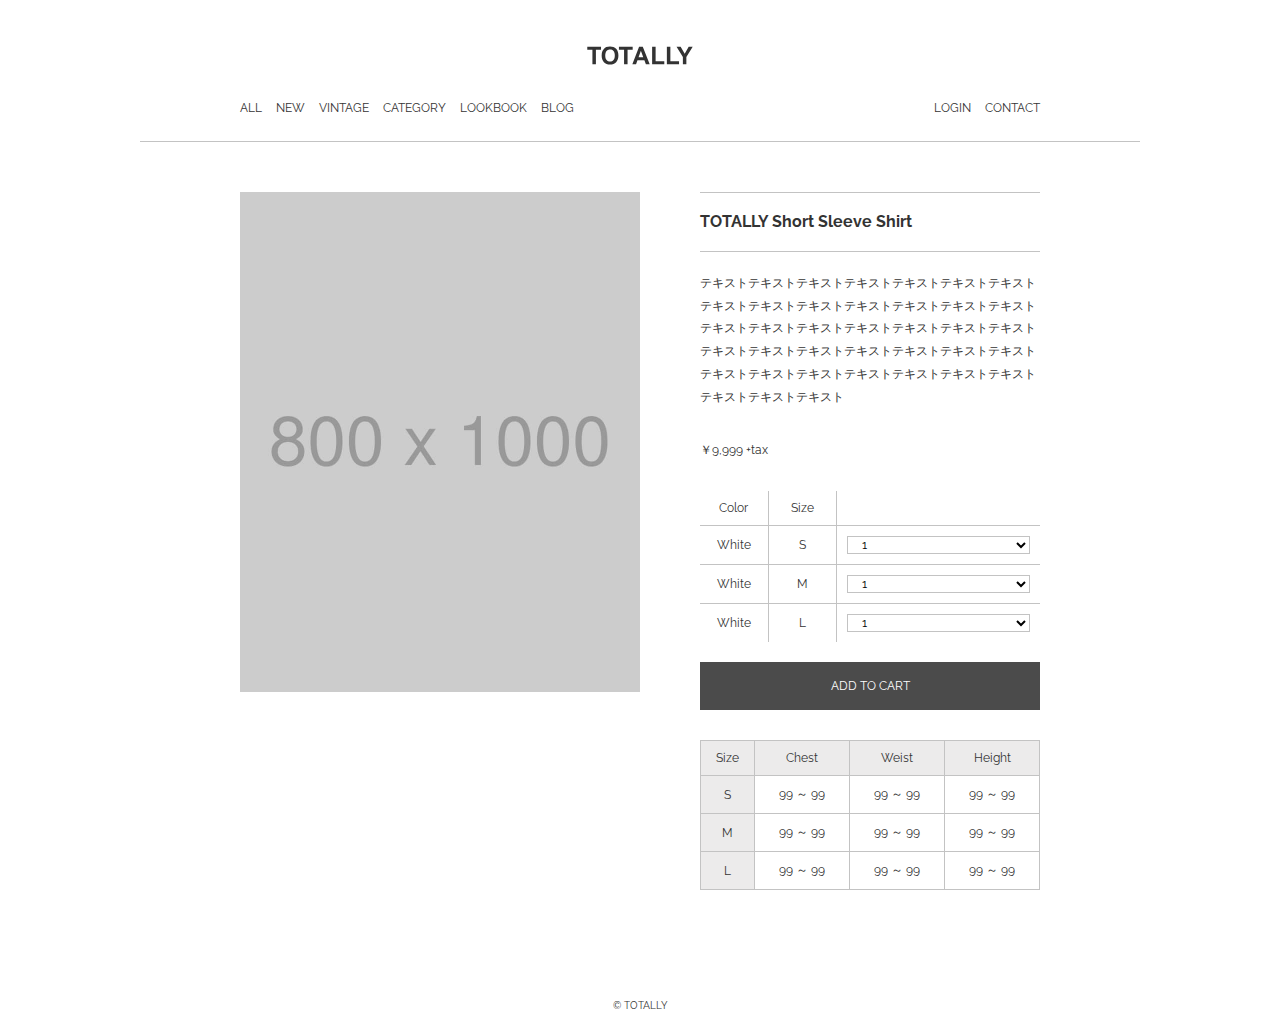
<file: demo_ec_site/index.html>
<!DOCTYPE html>
<html lang="ja">
  <head>
    <meta charset="utf-8" />
    <title>TOTALLY</title>
    <meta
      name="description"
      content="テキストテキストテキストテキストテキストテキストテキストテキスト"
    />
    <meta name="viewport" content="width=device-width, initial-scale=1" />
    <link rel="shortcut icon" href="./img/favicon.ico" />
    <!-- <link rel="stylesheet" href="https://unpkg.com/ress/dist/ress.min.css" /> -->
    <link rel="stylesheet" href="./css/ress.css" />
    <link rel="stylesheet" href="./css/style.css" />
    <link rel="preconnect" href="https://fonts.gstatic.com" />
    <link
      rel="stylesheet"
      href="https://fonts.googleapis.com/css2?family=Raleway:wght@400;700&display=swap"
    />
  </head>

  <body>
    <header id="header">
      <div class="site-title">
        <a href="index.html"><img src="img/logo.svg" alt="TOTALLY" /></a>
      </div>

      <nav class="wrapper">
        <ul class="menu">
          <li><a href="#">ALL</a></li>
          <li><a href="#">NEW</a></li>
          <li><a href="#">VINTAGE</a></li>
          <li><a href="#">CATEGORY</a></li>
          <li><a href="#">LOOKBOOK</a></li>
          <li><a href="#">BLOG</a></li>
        </ul>
        <ul class="login">
          <li><a href="#">LOGIN</a></li>
          <li><a href="#">CONTACT</a></li>
        </ul>
      </nav>
    </header>

    <main>
      <div id="item" class="wrapper">
        <div class="item-image">
          <img src="img/item.jpg" alt="" />
        </div>

        <div class="item-info">
          <h1 class="item-title">TOTALLY Short Sleeve Shirt</h1>
          <p>
            テキストテキストテキストテキストテキストテキストテキスト
            テキストテキストテキストテキストテキストテキストテキスト
            テキストテキストテキストテキストテキストテキストテキスト
            テキストテキストテキストテキストテキストテキストテキスト
            テキストテキストテキストテキストテキストテキストテキスト
            テキストテキストテキスト
          </p>

          <p>￥9,999 +tax</p>

          <table class="order-table">
            <thead>
              <tr>
                <th class="color">Color</th>
                <th class="size">Size</th>
                <th class="quantity"></th>
              </tr>
            </thead>
            <tbody>
              <tr>
                <td>White</td>
                <td>S</td>
                <td>
                  <select name="quantity_s">
                    <option value="1">1</option>
                    <option value="2">2</option>
                    <option value="3">3</option>
                  </select>
                </td>
              </tr>
              <tr>
                <td>White</td>
                <td>M</td>
                <td>
                  <select name="quantity_m">
                    <option value="1">1</option>
                    <option value="2">2</option>
                    <option value="3">3</option>
                  </select>
                </td>
              </tr>
              <tr>
                <td>White</td>
                <td>L</td>
                <td>
                  <select name="quantity_l">
                    <option value="1">1</option>
                    <option value="2">2</option>
                    <option value="3">3</option>
                  </select>
                </td>
              </tr>
            </tbody>
          </table>

          <a class="cart-btn" href="#">ADD TO CART</a>

          <table class="size-table">
            <thead>
              <tr>
                <th class="size">Size</th>
                <th class="chest">Chest</th>
                <th class="weist">Weist</th>
                <th class="height">Height</th>
              </tr>
            </thead>
            <tbody>
              <tr>
                <th>S</th>
                <td>99 ～ 99</td>
                <td>99 ～ 99</td>
                <td>99 ～ 99</td>
              </tr>
              <tr>
                <th>M</th>
                <td>99 ～ 99</td>
                <td>99 ～ 99</td>
                <td>99 ～ 99</td>
              </tr>
              <tr>
                <th>L</th>
                <td>99 ～ 99</td>
                <td>99 ～ 99</td>
                <td>99 ～ 99</td>
              </tr>
            </tbody>
          </table>
        </div>
      </div>
    </main>

    <footer id="footer" class="wrapper">
      <p class="copyright">&copy; TOTALLY</p>
    </footer>
  </body>
</html>
</file>
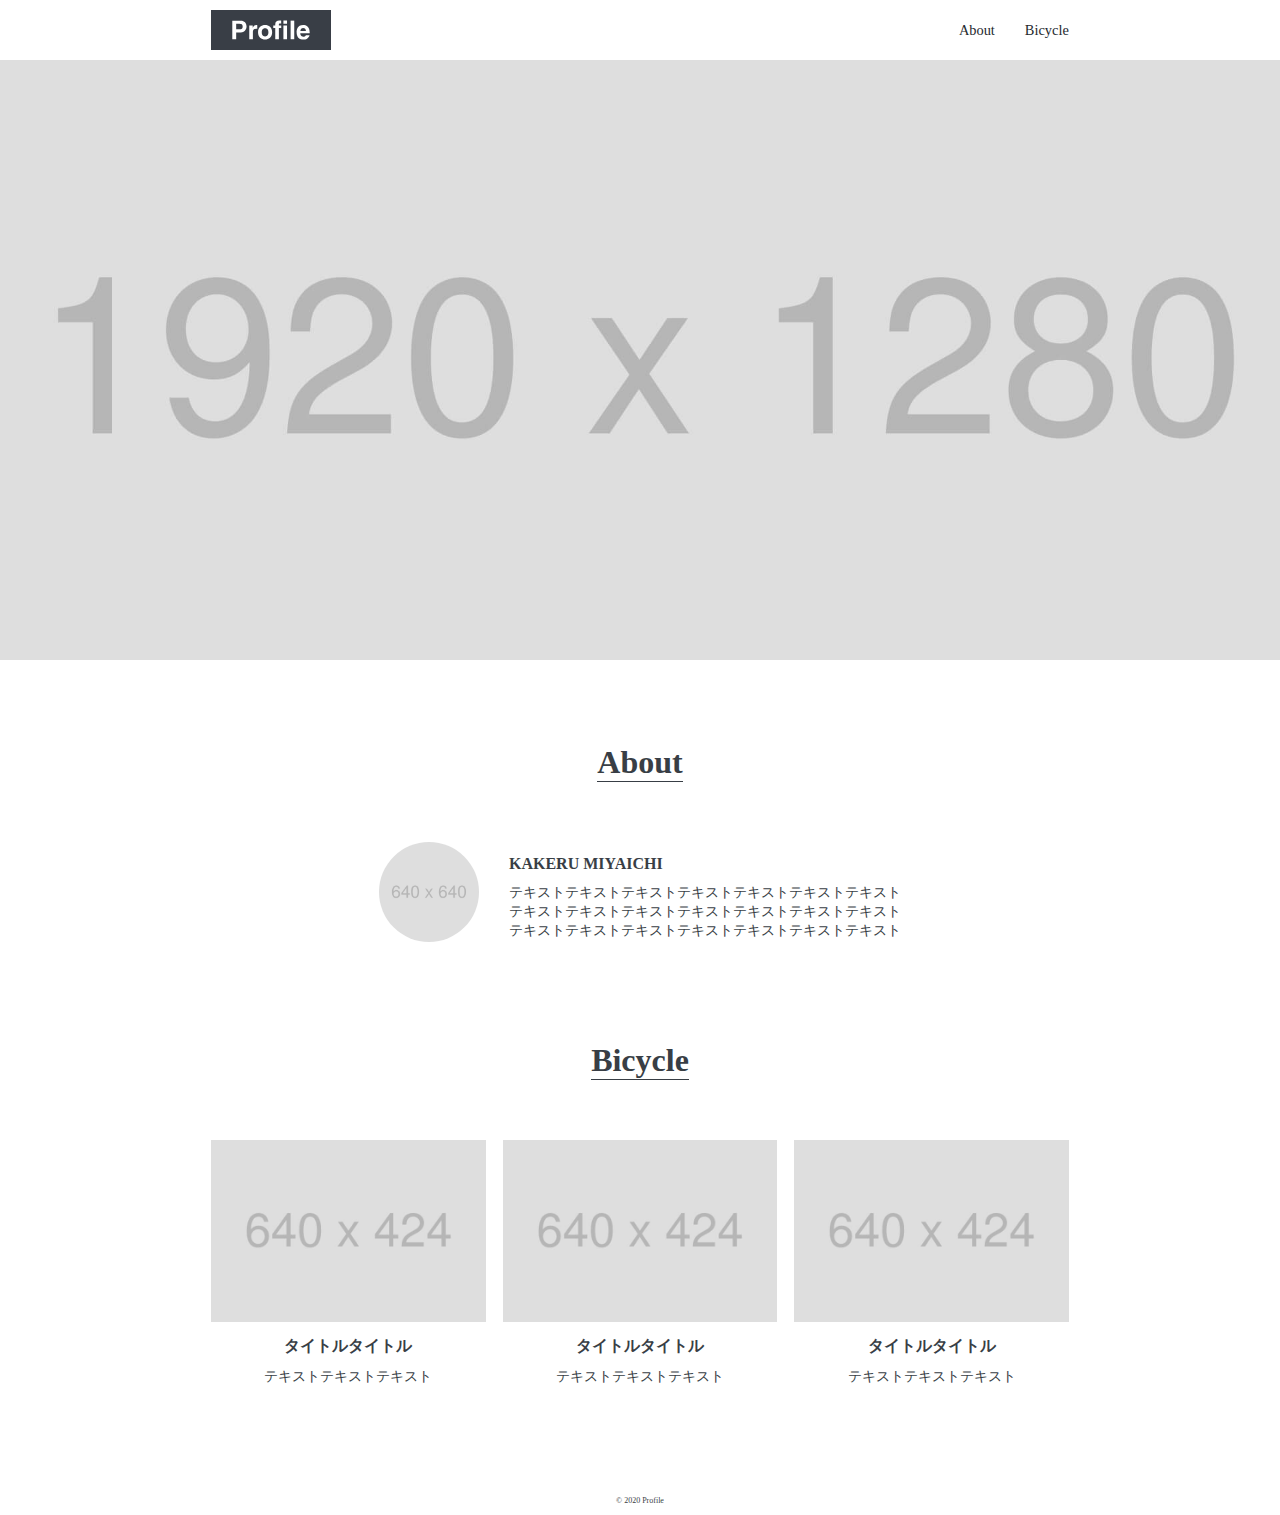
<file: demo_profile_site/index.html>
<!DOCTYPE html>
<html lang="ja">
  <head>
    <meta charset="utf-8" />
    <title>Profile</title>
    <meta
      name="description"
      content="テキストテキストテキストテキストテキストテキストテキストテキスト"
    />
    <meta name="viewport" content="width=device-width, initial-scale=1" />
    <link rel="shortcut icon" href="./img/favicon.ico" />
    <link rel="stylesheet" href="./css/style.css" />
    <link rel="stylesheet" href="./css/ress.css" />
  </head>

  <body>
    <header id="header" class="wrapper">
      <h1 class="site-title">
        <a href="index.html"><img src="img/logo.svg" alt="Profile" /></a>
      </h1>
      <nav>
        <ul>
          <li><a href="#about">About</a></li>
          <li><a href="#bicycle">Bicycle</a></li>
        </ul>
      </nav>
    </header>

    <main>
      <div id="mainvisual">
        <img src="img/mainvisual.jpg" alt="テキストテキストテキスト" />
      </div>

      <section id="about" class="wrapper">
        <h2 class="section-title">About</h2>
        <div class="content">
          <img src="img/about.jpg" alt="テキストテキストテキスト" />
          <div class="text">
            <h3 class="content-title">KAKERU MIYAICHI</h3>
            <p>
              テキストテキストテキストテキストテキストテキストテキスト<br />
              テキストテキストテキストテキストテキストテキストテキスト<br />
              テキストテキストテキストテキストテキストテキストテキスト
            </p>
          </div>
        </div>
      </section>

      <section id="bicycle" class="wrapper">
        <h2 class="section-title">Bicycle</h2>
        <ul>
          <li>
            <img src="img/bicycle1.jpg" alt="テキストテキストテキスト" />
            <h3 class="content-title">タイトルタイトル</h3>
            <p>テキストテキストテキスト</p>
          </li>
          <li>
            <img src="img/bicycle2.jpg" alt="テキストテキストテキスト" />
            <h3 class="content-title">タイトルタイトル</h3>
            <p>テキストテキストテキスト</p>
          </li>
          <li>
            <img src="img/bicycle3.jpg" alt="テキストテキストテキスト" />
            <h3 class="content-title">タイトルタイトル</h3>
            <p>テキストテキストテキスト</p>
          </li>
        </ul>
      </section>
    </main>

    <footer id="footer">
      <p>&copy; 2020 Profile</p>
    </footer>
  </body>
</html>
</file>
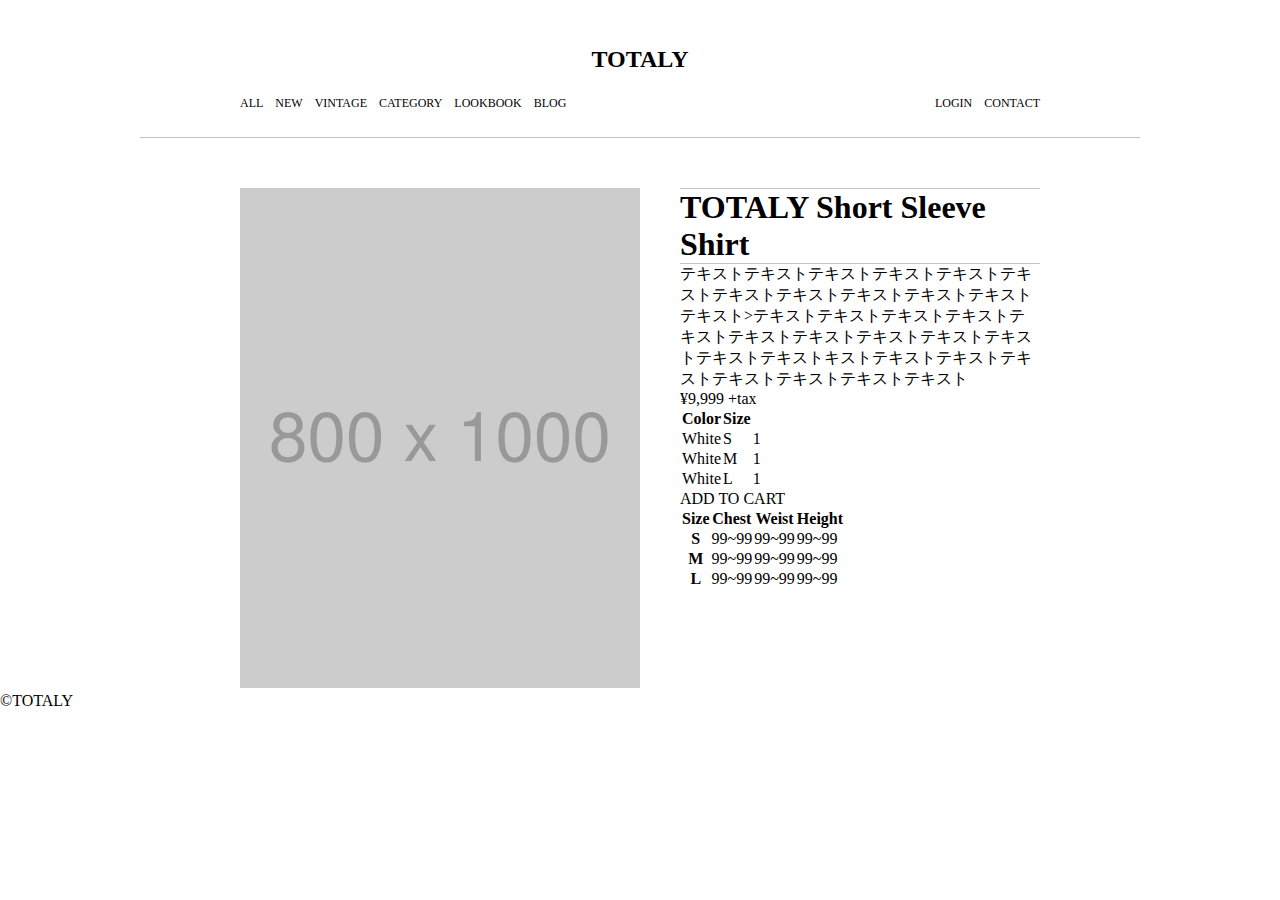
<file: ec_site/index.html>
<!DOCTYPE html>
<html lang="ja">
  <head>
    <meta charset="UTF-8" />
    <meta http-equiv="X-UA-Compatible" content="IE=edge" />
    <meta name="viewport" content="width=device-width, initial-scale=1.0" />
    <title>TOTALLY</title>

    <link rel="stylesheet" href="./css/ress.css" />
    <link rel="stylesheet" href="./css/style.css" />
    <link rel="shortcut icon" href="./img/favicon.ico" />
  </head>
  <body>
    <header class="common_header">
      <div class="header_title">
        <a href="#">TOTALY</a>
      </div>
      <nav class="header_nav">
        <ul class="menu">
          <li><a href="#">ALL</a></li>
          <li><a href="#">NEW</a></li>
          <li><a href="#">VINTAGE</a></li>
          <li><a href="#">CATEGORY</a></li>
          <li><a href="#">LOOKBOOK</a></li>
          <li><a href="#">BLOG</a></li>
        </ul>
        <ul class="user_menu">
          <li><a href="#">LOGIN</a></li>
          <li><a href="#">CONTACT</a></li>
        </ul>
      </nav>
    </header>
    <main>
      <div class="main_wrapper">
        <div class="item_image">
          <img src="./img/item.jpg" alt="商品画像" />
        </div>
        <div class="item_description_area">
          <h1 class="item_description_title">TOTALY Short Sleeve Shirt</h1>
          <p class="item_description">
            テキストテキストテキストテキストテキストテキストテキストテキストテキストテキストテキストテキスト>テキストテキストテキストテキストテキストテキストテキストテキストテキストテキストテキストテキストキストテキストテキストテキストテキストテキストテキストテキスト
          </p>
          <p class="item_price">&yen;9,999 +tax</p>
          <table class="order_table">
            <thead>
              <tr>
                <th class="color">Color</th>
                <th class="size">Size</th>
                <th class="quantity"></th>
              </tr>
            </thead>
            <tbody>
              <tr>
                <td>White</td>
                <td>S</td>
                <td class="quantity_select">
                  <select name="quantity_s" id="">
                    <option value="1">1</option>
                    <option value="2">2</option>
                    <option value="3">3</option>
                  </select>
                </td>
              </tr>
              <tr>
                <td>White</td>
                <td>M</td>
                <td class="quantity_select">
                  <select name="quantity_m" id="">
                    <option value="1">1</option>
                    <option value="2">2</option>
                    <option value="3">3</option>
                  </select>
                </td>
              </tr>
              <tr class="bottom_row">
                <td>White</td>
                <td>L</td>
                <td class="quantity_select">
                  <select name="quantity_l" id="">
                    <option value="1">1</option>
                    <option value="2">2</option>
                    <option value="3">3</option>
                  </select>
                </td>
              </tr>
            </tbody>
          </table>
          <a class="add_button" href="">ADD TO CART</a>
          <table class="size_table">
            <thead>
              <tr>
                <th>Size</th>
                <th>Chest</th>
                <th>Weist</th>
                <th>Height</th>
              </tr>
            </thead>
            <tbody>
              <tr>
                <th>S</th>
                <td>99~99</td>
                <td>99~99</td>
                <td>99~99</td>
              </tr>
              <tr>
                <th>M</th>
                <td>99~99</td>
                <td>99~99</td>
                <td>99~99</td>
              </tr>
              <tr>
                <th>L</th>
                <td>99~99</td>
                <td>99~99</td>
                <td>99~99</td>
              </tr>
            </tbody>
          </table>
        </div>
      </div>
    </main>
    <footer>
      <p>&copy;TOTALY</p>
    </footer>
  </body>
</html>
</file>
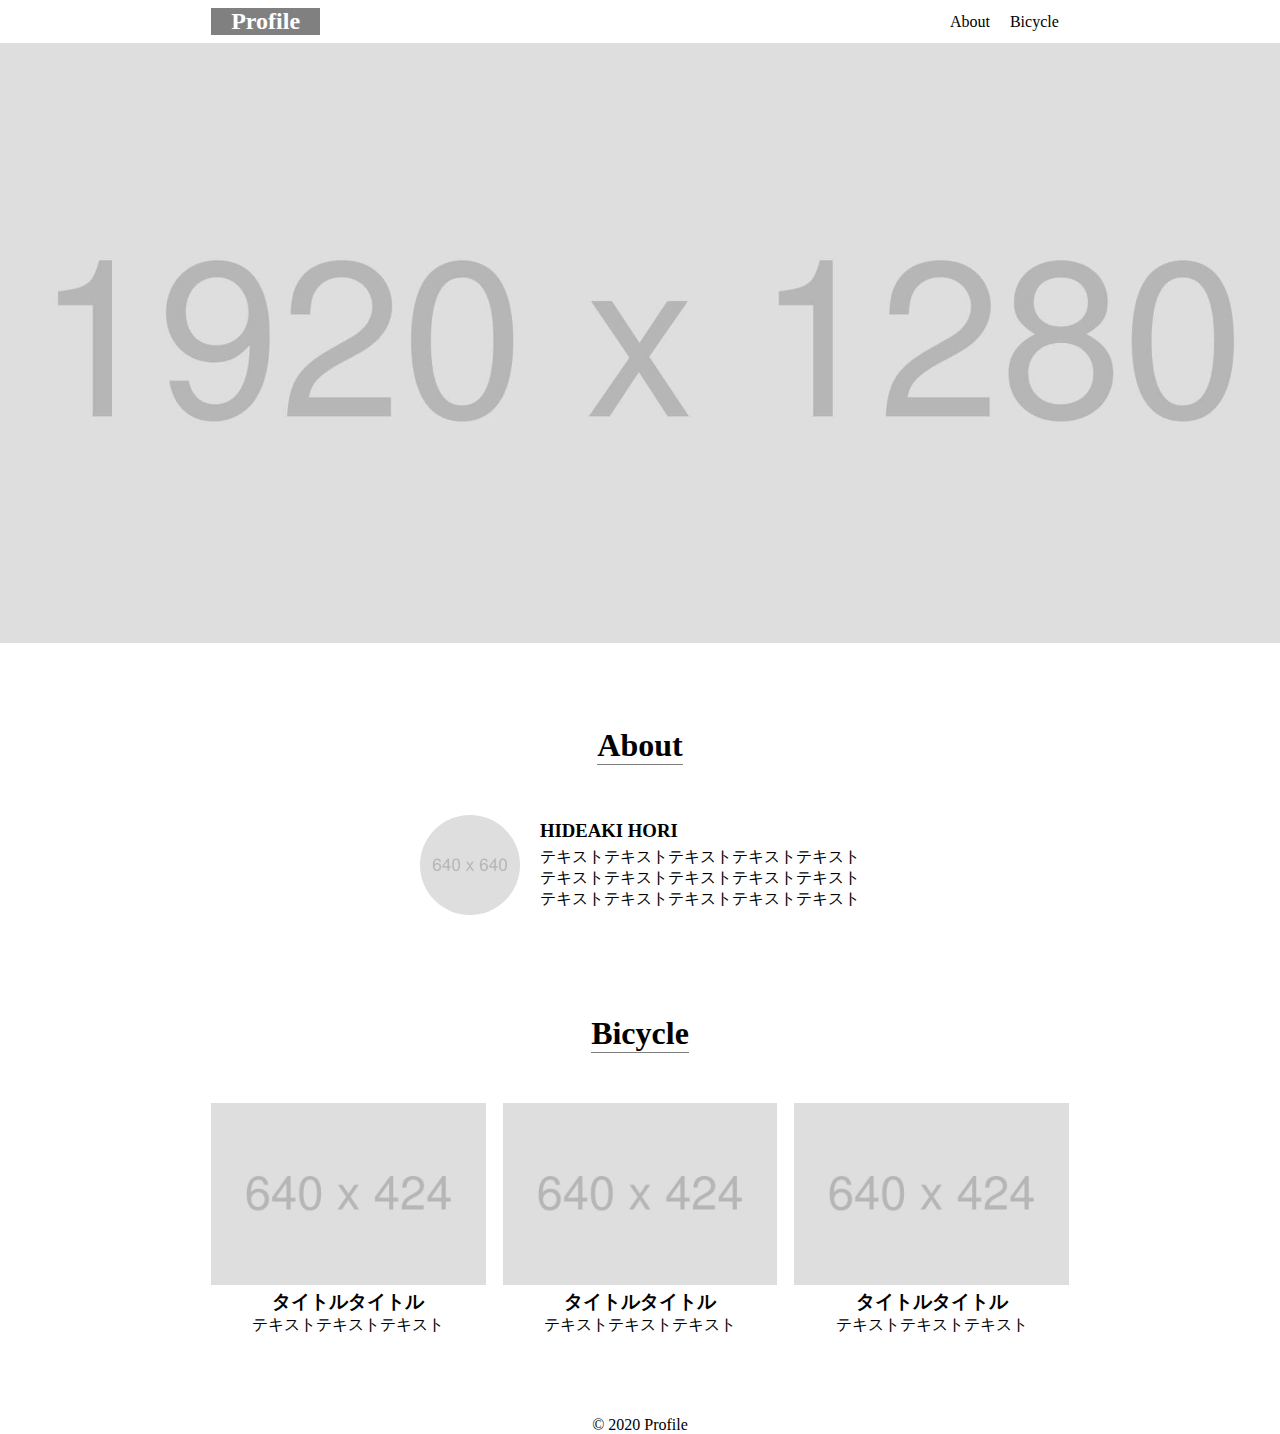
<file: profile_site/index.html>
<!DOCTYPE html>
<html lang="ja">
  <head>
    <meta charset="UTF-8" />
    <meta http-equiv="X-UA-Compatible" content="IE=edge" />
    <meta name="viewport" content="width=device-width, initial-scale=1.0" />
    <link rel="stylesheet" href="ress.css" />
    <link rel="stylesheet" href="./index.css" />
    <title>Profile</title>
  </head>
  <body>
    <header class="wrapper">
      <h1>
        <a href="#"> Profile </a>
      </h1>
      <nav>
        <ul>
          <li>
            <a href="#about"> About </a>
          </li>
          <li>
            <a href="#bicycle"> Bicycle </a>
          </li>
        </ul>
      </nav>
    </header>
    <main>
      <div id="mainvisual">
        <img src="./img/mainvisual.jpg" alt="" />
      </div>
      <section id="about" class="wrapper">
        <h2 class="section_title">About</h2>
        <div class="content">
          <img src="./img/about.jpg" alt="" />
          <div class="text">
            <h3 class="content_title">HIDEAKI HORI</h3>
            <p>
              テキストテキストテキストテキストテキスト<br />
              テキストテキストテキストテキストテキスト<br />
              テキストテキストテキストテキストテキスト<br />
            </p>
          </div>
        </div>
      </section>
      <section id="bicycle" class="wrapper">
        <h2 class="section_title">Bicycle</h2>
        <div class="content_wrapper">
          <div class="content">
            <img src="./img/bicycle1.jpg" alt="" />
            <h3>タイトルタイトル</h3>
            <p>テキストテキストテキスト</p>
          </div>
          <div class="content">
            <img src="./img/bicycle2.jpg" alt="" />
            <h3>タイトルタイトル</h3>
            <p>テキストテキストテキスト</p>
          </div>
          <div class="content">
            <img src="./img/bicycle3.jpg" alt="" />
            <h3>タイトルタイトル</h3>
            <p>テキストテキストテキスト</p>
          </div>
        </div>
      </section>
    </main>
    <footer>© 2020 Profile</footer>
  </body>
</html>
</file>
<file: demo_ec_site/css/ress.css>
/*!
 * ress.css • v3.0.1
 * MIT License
 * github.com/filipelinhares/ress
 */

/* # =================================================================
   # Global selectors
   # ================================================================= */

html {
  box-sizing: border-box;
  -webkit-text-size-adjust: 100%; /* Prevent adjustments of font size after orientation changes in iOS */
  word-break: normal;
  -moz-tab-size: 4;
  tab-size: 4;
}

*,
::before,
::after {
  background-repeat: no-repeat; /* Set `background-repeat: no-repeat` to all elements and pseudo elements */
  box-sizing: inherit;
}

::before,
::after {
  text-decoration: inherit; /* Inherit text-decoration and vertical align to ::before and ::after pseudo elements */
  vertical-align: inherit;
}

* {
  padding: 0; /* Reset `padding` and `margin` of all elements */
  margin: 0;
}

/* # =================================================================
   # General elements
   # ================================================================= */

hr {
  overflow: visible; /* Show the overflow in Edge and IE */
  height: 0; /* Add the correct box sizing in Firefox */
}

details,
main {
  display: block; /* Render the `main` element consistently in IE. */
}

summary {
  display: list-item; /* Add the correct display in all browsers */
}

small {
  font-size: 80%; /* Set font-size to 80% in `small` elements */
}

[hidden] {
  display: none; /* Add the correct display in IE */
}

abbr[title] {
  border-bottom: none; /* Remove the bottom border in Chrome 57 */
  /* Add the correct text decoration in Chrome, Edge, IE, Opera, and Safari */
  text-decoration: underline;
  text-decoration: underline dotted;
}

a {
  background-color: transparent; /* Remove the gray background on active links in IE 10 */
}

a:active,
a:hover {
  outline-width: 0; /* Remove the outline when hovering in all browsers */
}

code,
kbd,
pre,
samp {
  font-family: monospace, monospace; /* Specify the font family of code elements */
}

pre {
  font-size: 1em; /* Correct the odd `em` font sizing in all browsers */
}

b,
strong {
  font-weight: bolder; /* Add the correct font weight in Chrome, Edge, and Safari */
}

/* https://gist.github.com/unruthless/413930 */
sub,
sup {
  font-size: 75%;
  line-height: 0;
  position: relative;
  vertical-align: baseline;
}

sub {
  bottom: -0.25em;
}

sup {
  top: -0.5em;
}

/* # =================================================================
   # Forms
   # ================================================================= */

input {
  border-radius: 0;
}

/* Replace pointer cursor in disabled elements */
[disabled] {
  cursor: default;
}

[type="number"]::-webkit-inner-spin-button,
[type="number"]::-webkit-outer-spin-button {
  height: auto; /* Correct the cursor style of increment and decrement buttons in Chrome */
}

[type="search"] {
  -webkit-appearance: textfield; /* Correct the odd appearance in Chrome and Safari */
  outline-offset: -2px; /* Correct the outline style in Safari */
}

[type="search"]::-webkit-search-decoration {
  -webkit-appearance: none; /* Remove the inner padding in Chrome and Safari on macOS */
}

textarea {
  overflow: auto; /* Internet Explorer 11+ */
  resize: vertical; /* Specify textarea resizability */
}

button,
input,
optgroup,
select,
textarea {
  font: inherit; /* Specify font inheritance of form elements */
}

optgroup {
  font-weight: bold; /* Restore the font weight unset by the previous rule */
}

button {
  overflow: visible; /* Address `overflow` set to `hidden` in IE 8/9/10/11 */
}

button,
select {
  text-transform: none; /* Firefox 40+, Internet Explorer 11- */
}

/* Apply cursor pointer to button elements */
button,
[type="button"],
[type="reset"],
[type="submit"],
[role="button"] {
  cursor: pointer;
  color: inherit;
}

/* Remove inner padding and border in Firefox 4+ */
button::-moz-focus-inner,
[type="button"]::-moz-focus-inner,
[type="reset"]::-moz-focus-inner,
[type="submit"]::-moz-focus-inner {
  border-style: none;
  padding: 0;
}

/* Replace focus style removed in the border reset above */
button:-moz-focusring,
[type="button"]::-moz-focus-inner,
[type="reset"]::-moz-focus-inner,
[type="submit"]::-moz-focus-inner {
  outline: 1px dotted ButtonText;
}

button,
html [type="button"], /* Prevent a WebKit bug where (2) destroys native `audio` and `video`controls in Android 4 */
[type="reset"],
[type="submit"] {
  -webkit-appearance: button; /* Correct the inability to style clickable types in iOS */
}

/* Remove the default button styling in all browsers */
button,
input,
select,
textarea {
  background-color: transparent;
  border-style: none;
}

/* Style select like a standard input */
select {
  -moz-appearance: none; /* Firefox 36+ */
  -webkit-appearance: none; /* Chrome 41+ */
}

select::-ms-expand {
  display: none; /* Internet Explorer 11+ */
}

select::-ms-value {
  color: currentColor; /* Internet Explorer 11+ */
}

legend {
  border: 0; /* Correct `color` not being inherited in IE 8/9/10/11 */
  color: inherit; /* Correct the color inheritance from `fieldset` elements in IE */
  display: table; /* Correct the text wrapping in Edge and IE */
  max-width: 100%; /* Correct the text wrapping in Edge and IE */
  white-space: normal; /* Correct the text wrapping in Edge and IE */
  max-width: 100%; /* Correct the text wrapping in Edge 18- and IE */
}

::-webkit-file-upload-button {
  /* Correct the inability to style clickable types in iOS and Safari */
  -webkit-appearance: button;
  color: inherit;
  font: inherit; /* Change font properties to `inherit` in Chrome and Safari */
}

/* # =================================================================
   # Specify media element style
   # ================================================================= */

img {
  border-style: none; /* Remove border when inside `a` element in IE 8/9/10 */
}

/* Add the correct vertical alignment in Chrome, Firefox, and Opera */
progress {
  vertical-align: baseline;
}

/* # =================================================================
   # Accessibility
   # ================================================================= */

/* Hide content from screens but not screenreaders */
@media screen {
  [hidden~="screen"] {
    display: inherit;
  }
  [hidden~="screen"]:not(:active):not(:focus):not(:target) {
    position: absolute !important;
    clip: rect(0 0 0 0) !important;
  }
}

/* Specify the progress cursor of updating elements */
[aria-busy="true"] {
  cursor: progress;
}

/* Specify the pointer cursor of trigger elements */
[aria-controls] {
  cursor: pointer;
}

/* Specify the unstyled cursor of disabled, not-editable, or otherwise inoperable elements */
[aria-disabled] {
  cursor: default;
}
</file>
<file: demo_ec_site/css/style.css>
@charset "UTF-8";

html {
  font-size: 100%;
}
body {
  color: #333;
  font-size: 0.75rem;
  font-family: "Raleway", sans-serif;
}
a {
  color: #333;
  text-decoration: none;
}
img {
  max-width: 100%;
}
li {
  list-style: none;
}
table {
  border-collapse: collapse;
  border-spacing: 0;
}
.site-title {
  width: 109px;
  line-height: 1px;
  margin: 0 auto 36px auto;
}
.site-title a {
  display: block;
}
.wrapper {
  max-width: 800px;
  margin: 0 auto;
}

/*-------------------------------------------
ヘッダー
-------------------------------------------*/
#header {
  max-width: 1000px;
  padding: 46px 0 26px 0;
  margin: 0 auto 50px auto;
  border-bottom: solid 1px #c3c3c3;
}
nav {
  display: flex;
  align-items: center;
  justify-content: space-between;
}
nav .menu,
nav .login {
  display: flex;
  align-items: center;
}
nav .menu li {
  margin-right: 14px;
}
nav .login li {
  margin-left: 14px;
}

/*-------------------------------------------
商品ページ
-------------------------------------------*/
#item {
  display: flex;
  justify-content: space-between;
  margin-bottom: 100px;
}
#item .item-image {
  max-width: 400px;
  flex-shrink: 0;
  margin-right: 60px;
}
#item .item-info p {
  margin-bottom: 30px;
  line-height: 1.9;
}
#item .item-info .item-title {
  height: 60px;
  display: flex;
  align-items: center;
  border-top: solid 1px #c3c3c3;
  border-bottom: solid 1px #c3c3c3;
  font-size: 1rem;
  font-weight: bold;
  margin-bottom: 20px;
}
#item .item-info .order-table {
  width: 100%;
  margin-bottom: 20px;
}
#item .item-info .order-table .color,
#item .item-info .order-table .size {
  width: 20%;
}
#item .item-info .order-table .quantity {
  width: 60%;
}
#item .item-info .order-table td {
  border-top: solid 1px #c3c3c3;
}
#item .item-info .order-table th,
#item .item-info .order-table td {
  font-weight: normal;
  padding: 10px;
  border-right: solid 1px #c3c3c3;
  text-align: center;
}
#item .item-info .order-table th:last-child,
#item .item-info .order-table td:last-child {
  border-right: none;
}
#item .item-info .order-table select {
  width: 100%;
  border: solid 1px #c3c3c3;
  padding: 0 10px;
  -moz-appearance: menulist;
  -webkit-appearance: menulist;
}
#item .item-info .cart-btn {
  width: 100%;
  background-color: #4b4b4b;
  color: #fff;
  display: block;
  line-height: 1;
  padding: 18px 0;
  margin-bottom: 30px;
  text-align: center;
}
#item .item-info .size-table {
  width: 100%;
  border-top: solid 1px #c3c3c3;
  border-left: solid 1px #c3c3c3;
}
#item .item-info .size-table .size {
  width: 16%;
}
#item .item-info .size-table .chest,
#item .item-info .size-table .weist,
#item .item-info .size-table .height {
  width: 28%;
}
#item .item-info .size-table th {
  background-color: #ecebeb;
}
#item .item-info .size-table th,
#item .item-info .size-table td {
  font-weight: normal;
  padding: 10px;
  border-right: solid 1px #c3c3c3;
  border-bottom: solid 1px #c3c3c3;
  text-align: center;
}

/*-------------------------------------------
フッター
-------------------------------------------*/
#footer {
  padding: 10px 0;
}
#footer .copyright {
  font-size: 0.625rem;
  text-align: center;
}

/*-------------------------------------------
SP
-------------------------------------------*/
@media screen and (max-width: 896px) {
  .site-title {
    margin-bottom: 26px;
  }

  /*-------------------------------------------
  ヘッダー
  -------------------------------------------*/
  #header {
    margin-bottom: 0;
    border-bottom: none;
    padding: 36px 16px 16px 16px;
  }
  nav {
    overflow-x: scroll;
  }

  /*-------------------------------------------
  商品ページ
  -------------------------------------------*/
  #item {
    flex-direction: column;
  }
  #item .item-image {
    max-width: 100%;
    margin: 0 0 10px 0;
  }
  #item .item-info {
    padding: 0 16px;
  }
}
</file>
<file: demo_profile_site/css/style.css>
@charset "UTF-8";

html {
  font-size: 100%;
}
body {
  color: #383e45;
  font-size: 0.9rem;
}
a {
  text-decoration: none;
}
img {
  max-width: 100%;
}
li {
  list-style: none;
}
.site-title {
  width: 120px;
  line-height: 1px;
  padding: 10px 0;
}
.site-title a {
  display: block;
}
.section-title {
  display: inline-block;
  font-size: 2rem;
  text-align: center;
  margin-bottom: 60px;
  border-bottom: solid 1px #383e45;
}
.content-title {
  font-size: 1rem;
  margin: 10px 0;
}
.wrapper {
  max-width: 960px;
  margin: 0 auto 100px auto;
  padding: 0 4%;
  text-align: center;
}

/*-------------------------------------------
ヘッダー
-------------------------------------------*/
#header {
  display: flex;
  justify-content: space-between;
  align-items: center;
  margin: 0 auto;
}
#header ul {
  display: flex;
  padding: 10px 0;
}
#header li {
  margin-left: 30px;
}
#header li a {
  color: #24292e;
}
#header li a:hover {
  opacity: 0.7;
}

/*-------------------------------------------
Mainvisual
-------------------------------------------*/
#mainvisual {
  margin-bottom: 80px;
}
#mainvisual img {
  width: 100%;
  max-width: 1920px;
  height: 600px;
  object-fit: cover;
}

/*-------------------------------------------
About
-------------------------------------------*/
#about .content {
  display: flex;
  justify-content: center;
  align-items: center;
}
#about img {
  width: 100px;
  height: 100px;
  border-radius: 50%;
  margin-right: 30px;
}
#about .text {
  text-align: left;
}

/*-------------------------------------------
Bicycle
-------------------------------------------*/
#bicycle ul {
  display: flex;
  justify-content: space-between;
}
#bicycle li {
  width: 32%;
}

/*-------------------------------------------
footer
-------------------------------------------*/
#footer {
  font-size: 0.5rem;
  padding: 10px 0;
  text-align: center;
}

/*-------------------------------------------
SP
-------------------------------------------*/
@media screen and (max-width: 600px) {
  /*-------------------------------------------
  Mainvisual
  -------------------------------------------*/
  #mainvisual img {
    height: calc(100vh - 60px);
  }

  /*-------------------------------------------
  About
  -------------------------------------------*/
  #about .content {
    flex-direction: column;
  }
  #about img {
    margin-right: 0;
  }

  /*-------------------------------------------
  Bicycle
  -------------------------------------------*/
  #bicycle ul {
    flex-direction: column;
  }
  #bicycle li {
    width: 100%;
    margin-bottom: 30px;
  }
}
</file>
<file: demo_profile_site/css/ress.css>
/*!
 * ress.css • v3.0.1
 * MIT License
 * github.com/filipelinhares/ress
 */

/* # =================================================================
   # Global selectors
   # ================================================================= */

html {
  box-sizing: border-box;
  -webkit-text-size-adjust: 100%; /* Prevent adjustments of font size after orientation changes in iOS */
  word-break: normal;
  -moz-tab-size: 4;
  tab-size: 4;
}

*,
::before,
::after {
  background-repeat: no-repeat; /* Set `background-repeat: no-repeat` to all elements and pseudo elements */
  box-sizing: inherit;
}

::before,
::after {
  text-decoration: inherit; /* Inherit text-decoration and vertical align to ::before and ::after pseudo elements */
  vertical-align: inherit;
}

* {
  padding: 0; /* Reset `padding` and `margin` of all elements */
  margin: 0;
}

/* # =================================================================
   # General elements
   # ================================================================= */

hr {
  overflow: visible; /* Show the overflow in Edge and IE */
  height: 0; /* Add the correct box sizing in Firefox */
}

details,
main {
  display: block; /* Render the `main` element consistently in IE. */
}

summary {
  display: list-item; /* Add the correct display in all browsers */
}

small {
  font-size: 80%; /* Set font-size to 80% in `small` elements */
}

[hidden] {
  display: none; /* Add the correct display in IE */
}

abbr[title] {
  border-bottom: none; /* Remove the bottom border in Chrome 57 */
  /* Add the correct text decoration in Chrome, Edge, IE, Opera, and Safari */
  text-decoration: underline;
  text-decoration: underline dotted;
}

a {
  background-color: transparent; /* Remove the gray background on active links in IE 10 */
}

a:active,
a:hover {
  outline-width: 0; /* Remove the outline when hovering in all browsers */
}

code,
kbd,
pre,
samp {
  font-family: monospace, monospace; /* Specify the font family of code elements */
}

pre {
  font-size: 1em; /* Correct the odd `em` font sizing in all browsers */
}

b,
strong {
  font-weight: bolder; /* Add the correct font weight in Chrome, Edge, and Safari */
}

/* https://gist.github.com/unruthless/413930 */
sub,
sup {
  font-size: 75%;
  line-height: 0;
  position: relative;
  vertical-align: baseline;
}

sub {
  bottom: -0.25em;
}

sup {
  top: -0.5em;
}

/* # =================================================================
   # Forms
   # ================================================================= */

input {
  border-radius: 0;
}

/* Replace pointer cursor in disabled elements */
[disabled] {
  cursor: default;
}

[type="number"]::-webkit-inner-spin-button,
[type="number"]::-webkit-outer-spin-button {
  height: auto; /* Correct the cursor style of increment and decrement buttons in Chrome */
}

[type="search"] {
  -webkit-appearance: textfield; /* Correct the odd appearance in Chrome and Safari */
  outline-offset: -2px; /* Correct the outline style in Safari */
}

[type="search"]::-webkit-search-decoration {
  -webkit-appearance: none; /* Remove the inner padding in Chrome and Safari on macOS */
}

textarea {
  overflow: auto; /* Internet Explorer 11+ */
  resize: vertical; /* Specify textarea resizability */
}

button,
input,
optgroup,
select,
textarea {
  font: inherit; /* Specify font inheritance of form elements */
}

optgroup {
  font-weight: bold; /* Restore the font weight unset by the previous rule */
}

button {
  overflow: visible; /* Address `overflow` set to `hidden` in IE 8/9/10/11 */
}

button,
select {
  text-transform: none; /* Firefox 40+, Internet Explorer 11- */
}

/* Apply cursor pointer to button elements */
button,
[type="button"],
[type="reset"],
[type="submit"],
[role="button"] {
  cursor: pointer;
  color: inherit;
}

/* Remove inner padding and border in Firefox 4+ */
button::-moz-focus-inner,
[type="button"]::-moz-focus-inner,
[type="reset"]::-moz-focus-inner,
[type="submit"]::-moz-focus-inner {
  border-style: none;
  padding: 0;
}

/* Replace focus style removed in the border reset above */
button:-moz-focusring,
[type="button"]::-moz-focus-inner,
[type="reset"]::-moz-focus-inner,
[type="submit"]::-moz-focus-inner {
  outline: 1px dotted ButtonText;
}

button,
html [type="button"], /* Prevent a WebKit bug where (2) destroys native `audio` and `video`controls in Android 4 */
[type="reset"],
[type="submit"] {
  -webkit-appearance: button; /* Correct the inability to style clickable types in iOS */
}

/* Remove the default button styling in all browsers */
button,
input,
select,
textarea {
  background-color: transparent;
  border-style: none;
}

/* Style select like a standard input */
select {
  -moz-appearance: none; /* Firefox 36+ */
  -webkit-appearance: none; /* Chrome 41+ */
}

select::-ms-expand {
  display: none; /* Internet Explorer 11+ */
}

select::-ms-value {
  color: currentColor; /* Internet Explorer 11+ */
}

legend {
  border: 0; /* Correct `color` not being inherited in IE 8/9/10/11 */
  color: inherit; /* Correct the color inheritance from `fieldset` elements in IE */
  display: table; /* Correct the text wrapping in Edge and IE */
  max-width: 100%; /* Correct the text wrapping in Edge and IE */
  white-space: normal; /* Correct the text wrapping in Edge and IE */
  max-width: 100%; /* Correct the text wrapping in Edge 18- and IE */
}

::-webkit-file-upload-button {
  /* Correct the inability to style clickable types in iOS and Safari */
  -webkit-appearance: button;
  color: inherit;
  font: inherit; /* Change font properties to `inherit` in Chrome and Safari */
}

/* # =================================================================
   # Specify media element style
   # ================================================================= */

img {
  border-style: none; /* Remove border when inside `a` element in IE 8/9/10 */
}

/* Add the correct vertical alignment in Chrome, Firefox, and Opera */
progress {
  vertical-align: baseline;
}

/* # =================================================================
   # Accessibility
   # ================================================================= */

/* Hide content from screens but not screenreaders */
@media screen {
  [hidden~="screen"] {
    display: inherit;
  }
  [hidden~="screen"]:not(:active):not(:focus):not(:target) {
    position: absolute !important;
    clip: rect(0 0 0 0) !important;
  }
}

/* Specify the progress cursor of updating elements */
[aria-busy="true"] {
  cursor: progress;
}

/* Specify the pointer cursor of trigger elements */
[aria-controls] {
  cursor: pointer;
}

/* Specify the unstyled cursor of disabled, not-editable, or otherwise inoperable elements */
[aria-disabled] {
  cursor: default;
}
</file>
<file: ec_site/css/ress.css>
/*!
 * ress.css • v3.0.1
 * MIT License
 * github.com/filipelinhares/ress
 */

/* # =================================================================
   # Global selectors
   # ================================================================= */

html {
  box-sizing: border-box;
  -webkit-text-size-adjust: 100%; /* Prevent adjustments of font size after orientation changes in iOS */
  word-break: normal;
  -moz-tab-size: 4;
  tab-size: 4;
}

*,
::before,
::after {
  background-repeat: no-repeat; /* Set `background-repeat: no-repeat` to all elements and pseudo elements */
  box-sizing: inherit;
}

::before,
::after {
  text-decoration: inherit; /* Inherit text-decoration and vertical align to ::before and ::after pseudo elements */
  vertical-align: inherit;
}

* {
  padding: 0; /* Reset `padding` and `margin` of all elements */
  margin: 0;
}

/* # =================================================================
   # General elements
   # ================================================================= */

hr {
  overflow: visible; /* Show the overflow in Edge and IE */
  height: 0; /* Add the correct box sizing in Firefox */
}

details,
main {
  display: block; /* Render the `main` element consistently in IE. */
}

summary {
  display: list-item; /* Add the correct display in all browsers */
}

small {
  font-size: 80%; /* Set font-size to 80% in `small` elements */
}

[hidden] {
  display: none; /* Add the correct display in IE */
}

abbr[title] {
  border-bottom: none; /* Remove the bottom border in Chrome 57 */
  /* Add the correct text decoration in Chrome, Edge, IE, Opera, and Safari */
  text-decoration: underline;
  text-decoration: underline dotted;
}

a {
  background-color: transparent; /* Remove the gray background on active links in IE 10 */
}

a:active,
a:hover {
  outline-width: 0; /* Remove the outline when hovering in all browsers */
}

code,
kbd,
pre,
samp {
  font-family: monospace, monospace; /* Specify the font family of code elements */
}

pre {
  font-size: 1em; /* Correct the odd `em` font sizing in all browsers */
}

b,
strong {
  font-weight: bolder; /* Add the correct font weight in Chrome, Edge, and Safari */
}

/* https://gist.github.com/unruthless/413930 */
sub,
sup {
  font-size: 75%;
  line-height: 0;
  position: relative;
  vertical-align: baseline;
}

sub {
  bottom: -0.25em;
}

sup {
  top: -0.5em;
}

/* # =================================================================
   # Forms
   # ================================================================= */

input {
  border-radius: 0;
}

/* Replace pointer cursor in disabled elements */
[disabled] {
  cursor: default;
}

[type="number"]::-webkit-inner-spin-button,
[type="number"]::-webkit-outer-spin-button {
  height: auto; /* Correct the cursor style of increment and decrement buttons in Chrome */
}

[type="search"] {
  -webkit-appearance: textfield; /* Correct the odd appearance in Chrome and Safari */
  outline-offset: -2px; /* Correct the outline style in Safari */
}

[type="search"]::-webkit-search-decoration {
  -webkit-appearance: none; /* Remove the inner padding in Chrome and Safari on macOS */
}

textarea {
  overflow: auto; /* Internet Explorer 11+ */
  resize: vertical; /* Specify textarea resizability */
}

button,
input,
optgroup,
select,
textarea {
  font: inherit; /* Specify font inheritance of form elements */
}

optgroup {
  font-weight: bold; /* Restore the font weight unset by the previous rule */
}

button {
  overflow: visible; /* Address `overflow` set to `hidden` in IE 8/9/10/11 */
}

button,
select {
  text-transform: none; /* Firefox 40+, Internet Explorer 11- */
}

/* Apply cursor pointer to button elements */
button,
[type="button"],
[type="reset"],
[type="submit"],
[role="button"] {
  cursor: pointer;
  color: inherit;
}

/* Remove inner padding and border in Firefox 4+ */
button::-moz-focus-inner,
[type="button"]::-moz-focus-inner,
[type="reset"]::-moz-focus-inner,
[type="submit"]::-moz-focus-inner {
  border-style: none;
  padding: 0;
}

/* Replace focus style removed in the border reset above */
button:-moz-focusring,
[type="button"]::-moz-focus-inner,
[type="reset"]::-moz-focus-inner,
[type="submit"]::-moz-focus-inner {
  outline: 1px dotted ButtonText;
}

button,
html [type="button"], /* Prevent a WebKit bug where (2) destroys native `audio` and `video`controls in Android 4 */
[type="reset"],
[type="submit"] {
  -webkit-appearance: button; /* Correct the inability to style clickable types in iOS */
}

/* Remove the default button styling in all browsers */
button,
input,
select,
textarea {
  background-color: transparent;
  border-style: none;
}

/* Style select like a standard input */
select {
  -moz-appearance: none; /* Firefox 36+ */
  -webkit-appearance: none; /* Chrome 41+ */
}

select::-ms-expand {
  display: none; /* Internet Explorer 11+ */
}

select::-ms-value {
  color: currentColor; /* Internet Explorer 11+ */
}

legend {
  border: 0; /* Correct `color` not being inherited in IE 8/9/10/11 */
  color: inherit; /* Correct the color inheritance from `fieldset` elements in IE */
  display: table; /* Correct the text wrapping in Edge and IE */
  max-width: 100%; /* Correct the text wrapping in Edge and IE */
  white-space: normal; /* Correct the text wrapping in Edge and IE */
  max-width: 100%; /* Correct the text wrapping in Edge 18- and IE */
}

::-webkit-file-upload-button {
  /* Correct the inability to style clickable types in iOS and Safari */
  -webkit-appearance: button;
  color: inherit;
  font: inherit; /* Change font properties to `inherit` in Chrome and Safari */
}

/* # =================================================================
   # Specify media element style
   # ================================================================= */

img {
  border-style: none; /* Remove border when inside `a` element in IE 8/9/10 */
}

/* Add the correct vertical alignment in Chrome, Firefox, and Opera */
progress {
  vertical-align: baseline;
}

/* # =================================================================
   # Accessibility
   # ================================================================= */

/* Hide content from screens but not screenreaders */
@media screen {
  [hidden~="screen"] {
    display: inherit;
  }
  [hidden~="screen"]:not(:active):not(:focus):not(:target) {
    position: absolute !important;
    clip: rect(0 0 0 0) !important;
  }
}

/* Specify the progress cursor of updating elements */
[aria-busy="true"] {
  cursor: progress;
}

/* Specify the pointer cursor of trigger elements */
[aria-controls] {
  cursor: pointer;
}

/* Specify the unstyled cursor of disabled, not-editable, or otherwise inoperable elements */
[aria-disabled] {
  cursor: default;
}
</file>
<file: ec_site/css/style.css>
@charset "UTF-8";
@charset "UTF-8";

/* common */
ul {
  list-style: none;
}
a {
  text-decoration: none;
  color: black;
}

/* header */
.common_header {
  max-width: 1000px;
  margin: 0 auto 50px auto;
  padding: 46px 0 26px 0;
  border-bottom: 1px solid #c3c3c3;
}
.common_header .header_title {
  text-align: center;
  margin-bottom: 20px;
}
.common_header .header_title a {
  font-size: 1.5rem;
  font-weight: bold;
}
.common_header .header_nav {
  display: flex;
  justify-content: space-between;
  margin: 0 auto;
  max-width: 800px;
}
.common_header ul {
  display: flex;
}
.common_header .header_nav .menu li {
  margin-right: 12px;
}
.common_header .header_nav .user_menu li {
  margin-left: 12px;
}
.common_header .header_nav a {
  font-size: 12px;
}
.common_header .header_nav .menu {
}

/* main */
main .main_wrapper {
  display: flex;
  justify-content: center;
  width: 100%;
  max-width: 800px;
  margin: 0 auto;
}
main .item_image {
  width: 400px;
  /* display: none; display flexの子要素の画像縮小防止 */
  flex-shrink: 0; /* shrinkしないという設定でも可 */
  margin-right: 40px;
}
main .item_image img {
  width: 100%;
}
main .item_description_title {
  border-top: solid 1px #c3c3c3;
  border-bottom: solid 1px #c3c3c3;
}
/* responsive */
@media screen and (max-width: 896px) {
  /* header */
  .common_header .header_nav {
    overflow-x: scroll;
    width: 100%;
  }
  /* main */
  main .main_wrapper {
    flex-direction: column;
  }
  main .item_image {
    width: 100%;
    margin: 0 0 10px 0;
  }
  main .item_image img {
    /* width: 100%; */
  }
}
</file>
<file: profile_site/ress.css>
/*!
 * ress.css • v3.0.1
 * MIT License
 * github.com/filipelinhares/ress
 */

/* # =================================================================
   # Global selectors
   # ================================================================= */

html {
  box-sizing: border-box;
  -webkit-text-size-adjust: 100%; /* Prevent adjustments of font size after orientation changes in iOS */
  word-break: normal;
  -moz-tab-size: 4;
  tab-size: 4;
}

*,
::before,
::after {
  background-repeat: no-repeat; /* Set `background-repeat: no-repeat` to all elements and pseudo elements */
  box-sizing: inherit;
}

::before,
::after {
  text-decoration: inherit; /* Inherit text-decoration and vertical align to ::before and ::after pseudo elements */
  vertical-align: inherit;
}

* {
  padding: 0; /* Reset `padding` and `margin` of all elements */
  margin: 0;
}

/* # =================================================================
   # General elements
   # ================================================================= */

hr {
  overflow: visible; /* Show the overflow in Edge and IE */
  height: 0; /* Add the correct box sizing in Firefox */
}

details,
main {
  display: block; /* Render the `main` element consistently in IE. */
}

summary {
  display: list-item; /* Add the correct display in all browsers */
}

small {
  font-size: 80%; /* Set font-size to 80% in `small` elements */
}

[hidden] {
  display: none; /* Add the correct display in IE */
}

abbr[title] {
  border-bottom: none; /* Remove the bottom border in Chrome 57 */
  /* Add the correct text decoration in Chrome, Edge, IE, Opera, and Safari */
  text-decoration: underline;
  text-decoration: underline dotted;
}

a {
  background-color: transparent; /* Remove the gray background on active links in IE 10 */
}

a:active,
a:hover {
  outline-width: 0; /* Remove the outline when hovering in all browsers */
}

code,
kbd,
pre,
samp {
  font-family: monospace, monospace; /* Specify the font family of code elements */
}

pre {
  font-size: 1em; /* Correct the odd `em` font sizing in all browsers */
}

b,
strong {
  font-weight: bolder; /* Add the correct font weight in Chrome, Edge, and Safari */
}

/* https://gist.github.com/unruthless/413930 */
sub,
sup {
  font-size: 75%;
  line-height: 0;
  position: relative;
  vertical-align: baseline;
}

sub {
  bottom: -0.25em;
}

sup {
  top: -0.5em;
}

/* # =================================================================
   # Forms
   # ================================================================= */

input {
  border-radius: 0;
}

/* Replace pointer cursor in disabled elements */
[disabled] {
  cursor: default;
}

[type="number"]::-webkit-inner-spin-button,
[type="number"]::-webkit-outer-spin-button {
  height: auto; /* Correct the cursor style of increment and decrement buttons in Chrome */
}

[type="search"] {
  -webkit-appearance: textfield; /* Correct the odd appearance in Chrome and Safari */
  outline-offset: -2px; /* Correct the outline style in Safari */
}

[type="search"]::-webkit-search-decoration {
  -webkit-appearance: none; /* Remove the inner padding in Chrome and Safari on macOS */
}

textarea {
  overflow: auto; /* Internet Explorer 11+ */
  resize: vertical; /* Specify textarea resizability */
}

button,
input,
optgroup,
select,
textarea {
  font: inherit; /* Specify font inheritance of form elements */
}

optgroup {
  font-weight: bold; /* Restore the font weight unset by the previous rule */
}

button {
  overflow: visible; /* Address `overflow` set to `hidden` in IE 8/9/10/11 */
}

button,
select {
  text-transform: none; /* Firefox 40+, Internet Explorer 11- */
}

/* Apply cursor pointer to button elements */
button,
[type="button"],
[type="reset"],
[type="submit"],
[role="button"] {
  cursor: pointer;
  color: inherit;
}

/* Remove inner padding and border in Firefox 4+ */
button::-moz-focus-inner,
[type="button"]::-moz-focus-inner,
[type="reset"]::-moz-focus-inner,
[type="submit"]::-moz-focus-inner {
  border-style: none;
  padding: 0;
}

/* Replace focus style removed in the border reset above */
button:-moz-focusring,
[type="button"]::-moz-focus-inner,
[type="reset"]::-moz-focus-inner,
[type="submit"]::-moz-focus-inner {
  outline: 1px dotted ButtonText;
}

button,
html [type="button"], /* Prevent a WebKit bug where (2) destroys native `audio` and `video`controls in Android 4 */
[type="reset"],
[type="submit"] {
  -webkit-appearance: button; /* Correct the inability to style clickable types in iOS */
}

/* Remove the default button styling in all browsers */
button,
input,
select,
textarea {
  background-color: transparent;
  border-style: none;
}

/* Style select like a standard input */
select {
  -moz-appearance: none; /* Firefox 36+ */
  -webkit-appearance: none; /* Chrome 41+ */
}

select::-ms-expand {
  display: none; /* Internet Explorer 11+ */
}

select::-ms-value {
  color: currentColor; /* Internet Explorer 11+ */
}

legend {
  border: 0; /* Correct `color` not being inherited in IE 8/9/10/11 */
  color: inherit; /* Correct the color inheritance from `fieldset` elements in IE */
  display: table; /* Correct the text wrapping in Edge and IE */
  max-width: 100%; /* Correct the text wrapping in Edge and IE */
  white-space: normal; /* Correct the text wrapping in Edge and IE */
  max-width: 100%; /* Correct the text wrapping in Edge 18- and IE */
}

::-webkit-file-upload-button {
  /* Correct the inability to style clickable types in iOS and Safari */
  -webkit-appearance: button;
  color: inherit;
  font: inherit; /* Change font properties to `inherit` in Chrome and Safari */
}

/* # =================================================================
   # Specify media element style
   # ================================================================= */

img {
  border-style: none; /* Remove border when inside `a` element in IE 8/9/10 */
}

/* Add the correct vertical alignment in Chrome, Firefox, and Opera */
progress {
  vertical-align: baseline;
}

/* # =================================================================
   # Accessibility
   # ================================================================= */

/* Hide content from screens but not screenreaders */
@media screen {
  [hidden~="screen"] {
    display: inherit;
  }
  [hidden~="screen"]:not(:active):not(:focus):not(:target) {
    position: absolute !important;
    clip: rect(0 0 0 0) !important;
  }
}

/* Specify the progress cursor of updating elements */
[aria-busy="true"] {
  cursor: progress;
}

/* Specify the pointer cursor of trigger elements */
[aria-controls] {
  cursor: pointer;
}

/* Specify the unstyled cursor of disabled, not-editable, or otherwise inoperable elements */
[aria-disabled] {
  cursor: default;
}
</file>
<file: profile_site/index.css>
/* common */
body {
}
a {
  text-decoration: none;
  color: inherit;
}
a:visited {
  color: inherit;
}
.wrapper {
  max-width: 960px;
  text-align: center;
  margin: 0 auto;
  padding: 0 4%;
}
.flex {
  display: flex;
}

/* header */
header {
  display: flex;
  justify-content: space-between;
  align-items: center;
}
header h1 {
  background: grey;
  color: white;
  font-size: 24px;
  padding: 0 20px;
  margin: 8px 0;
}
header nav ul {
  list-style: none;
  display: flex;
}
header nav ul li {
  margin: 10px;
}

#mainvisual img {
  width: 100%;
  object-fit: cover;
  height: 600px;
  max-width: 1920px;
  margin-bottom: 80px;
}

/* main */
/* about */
main #about {
  margin: 0 auto 100px;
}
main section .section_title {
  display: inline-block;
  font-size: 2rem;
  border-bottom: solid 1px grey;
  margin-bottom: 50px;
  text-align: center;
}
main #about .content {
  display: flex;
  justify-content: center;
  align-items: center;
}
main #about img {
  width: 100px;
  height: 100px;
  border-radius: 50%;
  margin-right: 20px;
}
main .text {
  text-align: left;
}
main .text .content_title {
  margin-bottom: 5px;
}

/* bicycle */
main #bicycle {
  margin-bottom: 80px;
}
main #bicycle .content_wrapper {
  display: flex;
  justify-content: space-between;
}
main #bicycle .content {
  width: 32%;
}
main #bicycle img {
  max-width: 100%;
}

/* footer */
footer {
  text-align: center;
}

/* responsive */
@media screen and (max-width: 600px) {
  main #about .content {
    flex-direction: column;
  }
  main #about img {
    margin-right: 0;
  }

  main #bicycle .content_wrapper {
    flex-direction: column;
  }
  main #bicycle .content {
    width: 100%;
  }
}
</file>
